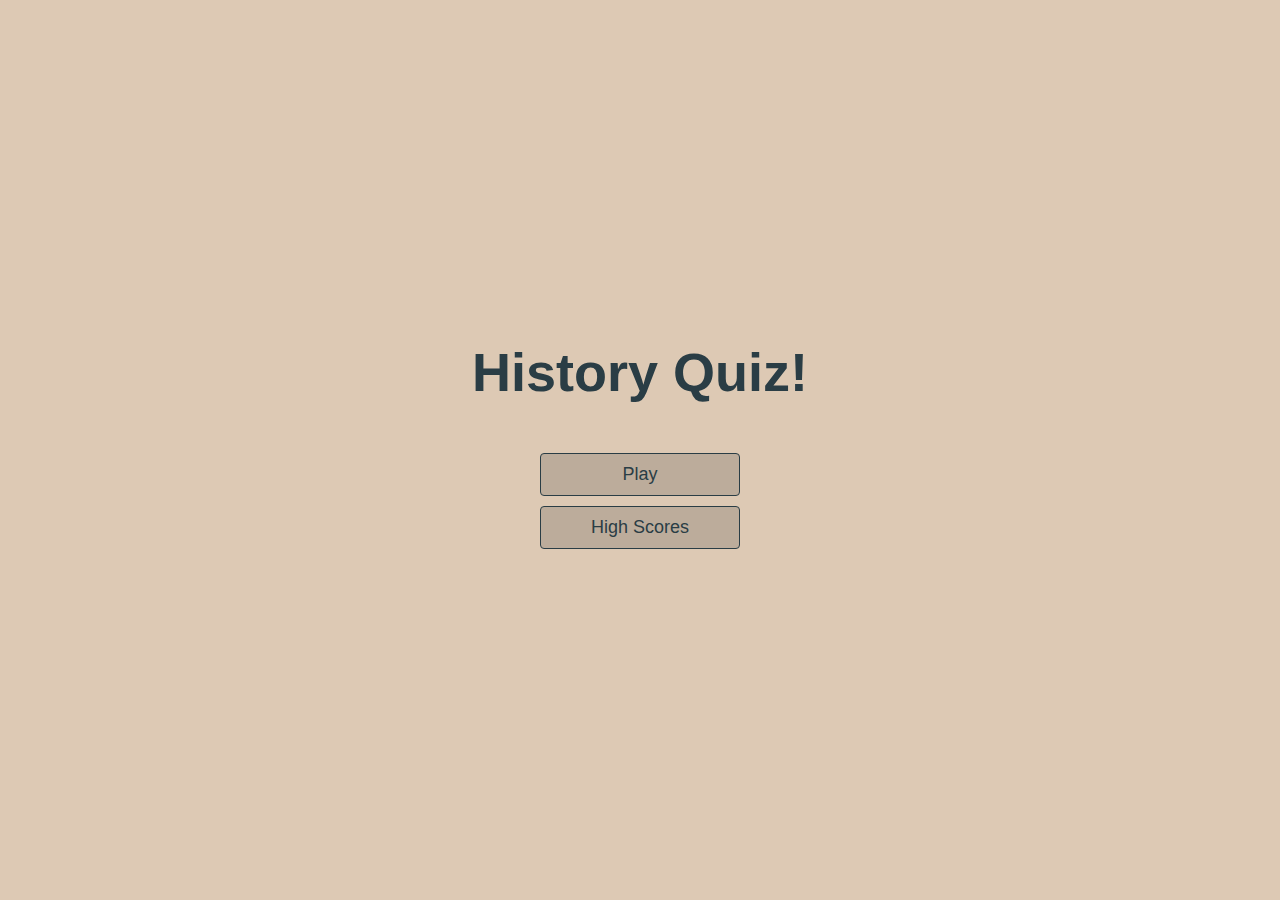
<file: QuizApp/index.html>
<!DOCTYPE html>
<html lang="en">
<head>
    <meta charset="UTF-8">
    <meta http-equiv="X-UA-Compatible" content="IE=edge">
    <meta name="viewport" content="width=device-width, initial-scale=1.0">
    <link rel="stylesheet" href="app.css">
    <title>History Quiz</title>
</head>
<body>
    <div class="container">
    <div id="home" class="flex-center flex-column">
        <h1>History Quiz!</h1>
        <a class=btn href="/game.html">Play</a>
        <a class=btn href="/highscores.html">High Scores</a>
    </div>
</div>

</body>
</html>
</file>
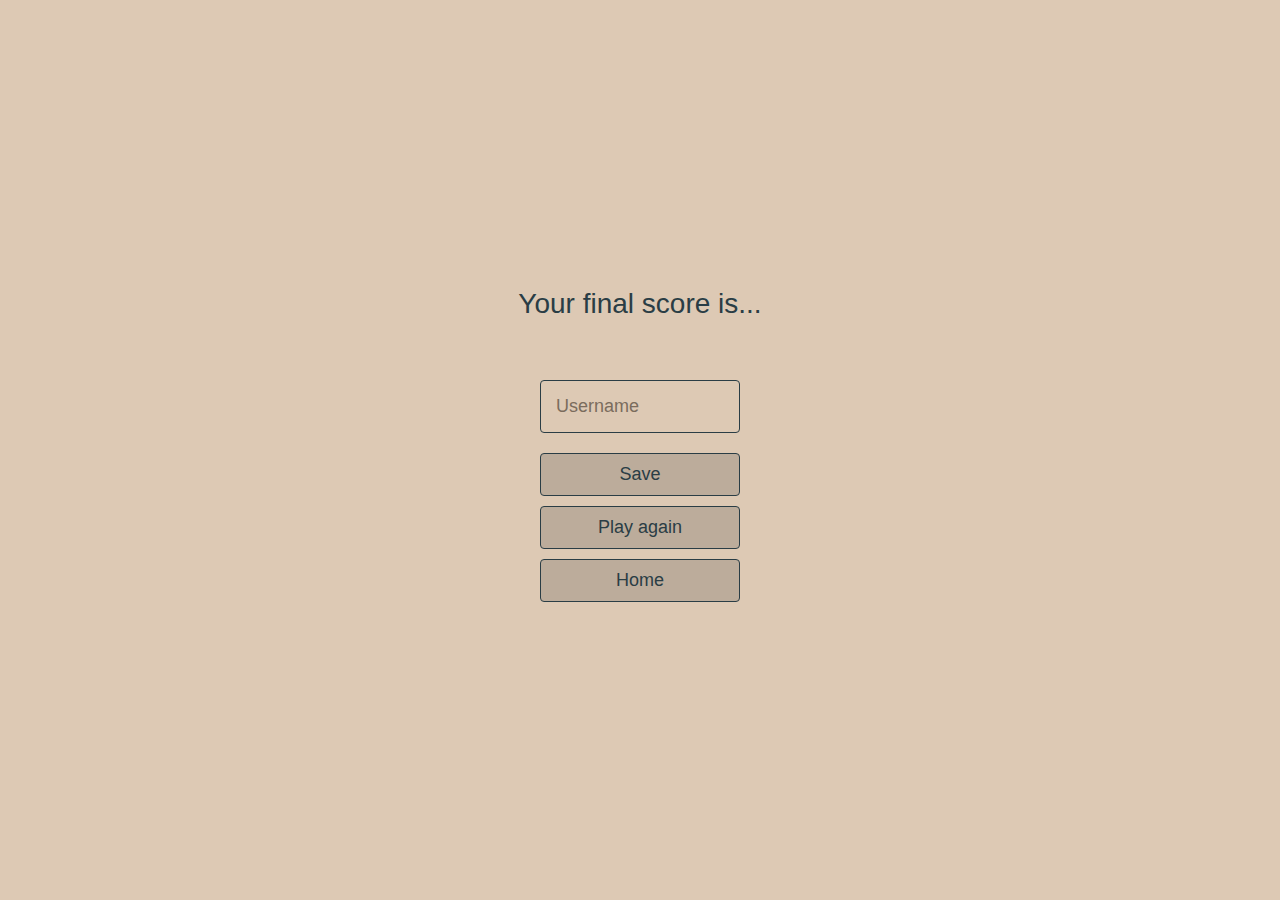
<file: QuizApp/end.html>
<!DOCTYPE html>
<html lang="en">

<head>
    <meta charset="UTF-8">
    <meta http-equiv="X-UA-Compatible" content="IE=edge">
    <meta name="viewport" content="width=device-width, initial-scale=1.0">
    <title>Congratulations!</title>
    <link rel="stylesheet" href="app.css">
</head>

<body>
    <div class="container">
        <div id="end" class="flex-center flex-column">
            <h3>Your final score is...</h3>
            <h1 id="finalScore"></h1>
            <form>
                <input type="text" name="username" id="username" placeholder="Username">
                <button type="submit" class="btn" id="saveScoreBtn" onclick="saveHighScore(event)" disabled
                    >Save</button>
            </form>
            <a class="btn" href="/game.html">Play again</a>
            <a class="btn" href="/">Home</a>

        </div>
    </div>

    <script src="end.js"></script>
</body>

</html>
</file>
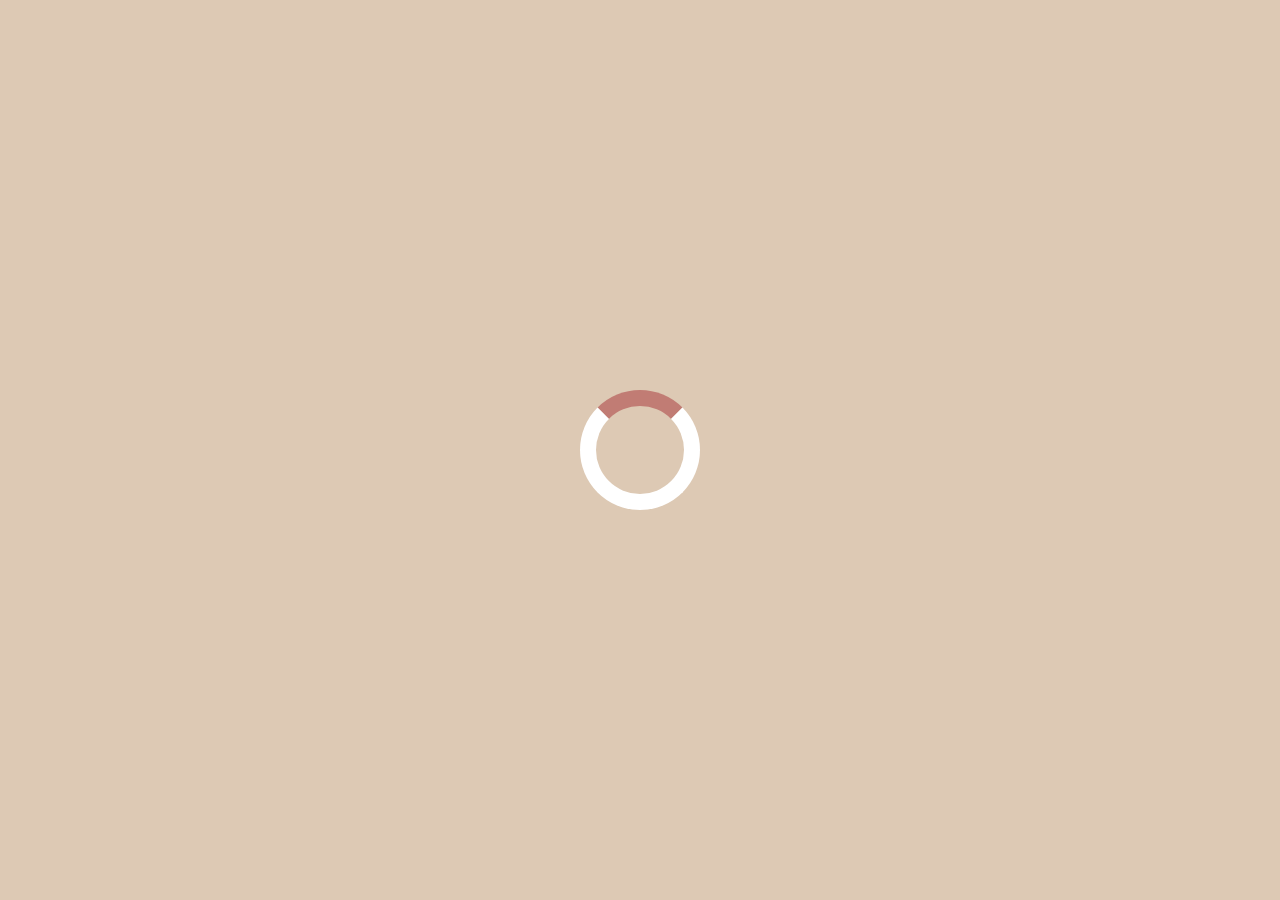
<file: QuizApp/game.html>
<!DOCTYPE html>
<html lang="en">

<head>
    <meta charset="UTF-8">
    <meta http-equiv="X-UA-Compatible" content="IE=edge">
    <meta name="viewport" content="width=device-width, initial-scale=1.0">
    <link rel="stylesheet" href="app.css">
    <link rel="stylesheet" href="game.css">

    <title>Quiz - Play</title>
</head>


<body>
    <div class="container">
        <div id="loader"></div>
        <div id="game" class="justify-center flex-column hidden">
            <div id="hud">
                <div id="hud-item">
                    <p id="progressText" class="hud-prefix">
                        Question
                    </p>
                    <div id="progressBar">
                        <div id="progressBarFull"></div>
                    </div>
                </div>
                <div id="hud-item">
                    <p class="hud-prefix">
                        Score
                    </p>
                    <h1 class="hud-main-text" id="score">
                        0
                    </h1>
                </div>
            </div>
            <h2 id="question"></h2>
            <div class="choice-container">
                <p class="choice-prefix">A</p>
                <p class="choice-text" data-number="1"></p>
            </div>
            <div class="choice-container">
                <p class="choice-prefix">B</p>
                <p class="choice-text" data-number="2"></p>
            </div>
            <div class="choice-container">
                <p class="choice-prefix">C</p>
                <p class="choice-text" data-number="3"></p>
            </div>
            <div class="choice-container">
                <p class="choice-prefix">D</p>
                <p class="choice-text" data-number="4"></p>
            </div>
        </div>
        
    </div>
    
    <script src="game.js"></script>
</body>

</html>
</file>
<file: QuizApp/app.css>
:root {
    background-color: #ddc9b4;
    font-size: 62.5%;
}

*{
    box-sizing: border-box;
    font-family: Arial, Helvetica, sans-serif;
    margin: 0;
    padding: 0;
    color: #2A3D45;
}

h1,
h2,
h3,
h4 {
    margin-bottom: 1rem;
}

h1 {
    font-size: 5.4rem;
    color: #2A3D45;
    margin-bottom: 5rem;
}  
h1 > span {
    font-size: 2.4rem;
    font-weight: 500;
} 
h2 {
    font-size: 4.2rem;
    margin-bottom: 4rem;
    font-weight: 700;
} 
h3 {
    font-size: 2.8rem;
    font-weight: 500;
}

/*Utilities*/

.container {
width: 100vw;
    height: 100vh;
    display: flex;
    justify-content: center;
    align-items: center;
    max-width: 80rem;
    margin: 0 auto;
    padding: 2rem;
} 

.container > * {
    width: 100%;
}

.flex-column {
    display: flex;
    flex-direction: column;
}

.flex-center {
    justify-content: center;
    align-items: center;
}

.justify-center {
    justify-content: center;
}

.text-center {
    text-align: center;
}

.hidden {
    display: none;
}

  /* BUTTONS */
.btn {
    font-size: 1.8rem;
    padding: 1rem 0;
    width: 20rem;
    text-align: center;
    border: 0.1rem solid #2A3D45;
    margin-bottom: 1rem;
    text-decoration: none;
    color: #2A3D45;
    background-color: #BCAC9B;
    border-radius: 0.4rem;
}

.btn:hover {
    cursor: pointer;
    box-shadow: 0 0.4rem 1.4rem 0 rgba(122, 108, 93, 0.5);
    transform: translateY(-0.1rem);
    transition: transform 150ms;
}

.btn[disabled]:hover {
    cursor: not-allowed;
    box-shadow: none;
    transform: none;
}

/* FORMS */
form {
    width: 100%;
    display: flex;
    flex-direction: column;
    align-items: center;
    
}

input {
    margin-bottom: 2rem;
    width: 20rem;
    padding: 1.5rem;
    font-size: 1.8rem;
    border: 0.1rem solid #2A3D45;
    border-radius: 0.4rem;
    background-color: #DDC9B4;
}

input::placeholder {
    color: #7A6C5D;
}
</file>
<file: QuizApp/game.css>
.choice-container   {
    display: flex;
    margin-bottom: 0.5rem;
    width: 100%;
    font-size: 1.8rem;
    border: 0.1rem solid rgb(86,165,235,0.25);
    background-color: #BCAC9B;
}

.choice-container:hover {
    cursor: pointer;
    box-shadow: 0 0.4rem 1.4rem 0 rgba(42, 61, 69, 0.5);
    transform: translateY(-0.1rem);
    transition: transform 150ms;
}
.choice-prefix {
    padding: 1.5rem 2.5rem;
    background-color: #2A3D45;
    color: #DDC9B4;
}

.choice-text   {
    padding: 1.5rem;
    width: 100%;
}

.correct {
    background-color: #28a745;
}

.incorrect {
    background-color: #dc3545;
}

/* HUD */

#hud {
    display: flex;
    justify-content: space-between;
}

.hud-prefix {
    text-align: center;
    font-size: 2rem;
}

.hud-main-text {
    text-align: center;
}

#progressBar {
    width: 20rem;
    height: 4rem;
    border: 0.3rem solid #2A3D45;
    margin-top: 2rem;
}

#progressBarFull {
    height: 3.4rem;
    background-color: #2A3D45;
    width: 0%;
}

/* Loader */

#loader {
    border: 1.6rem solid white;
    border-radius: 50%;
    border-top: 1.6rem solid #C17C74;
    width: 12rem;
    height: 12rem;
    animation: spin 2s linear infinite;
}

@keyframes spin {
    0% {
        transform: rotate(0deg);
    }
    100%{
        transform: rotate(360deg);
    }
}
</file>
